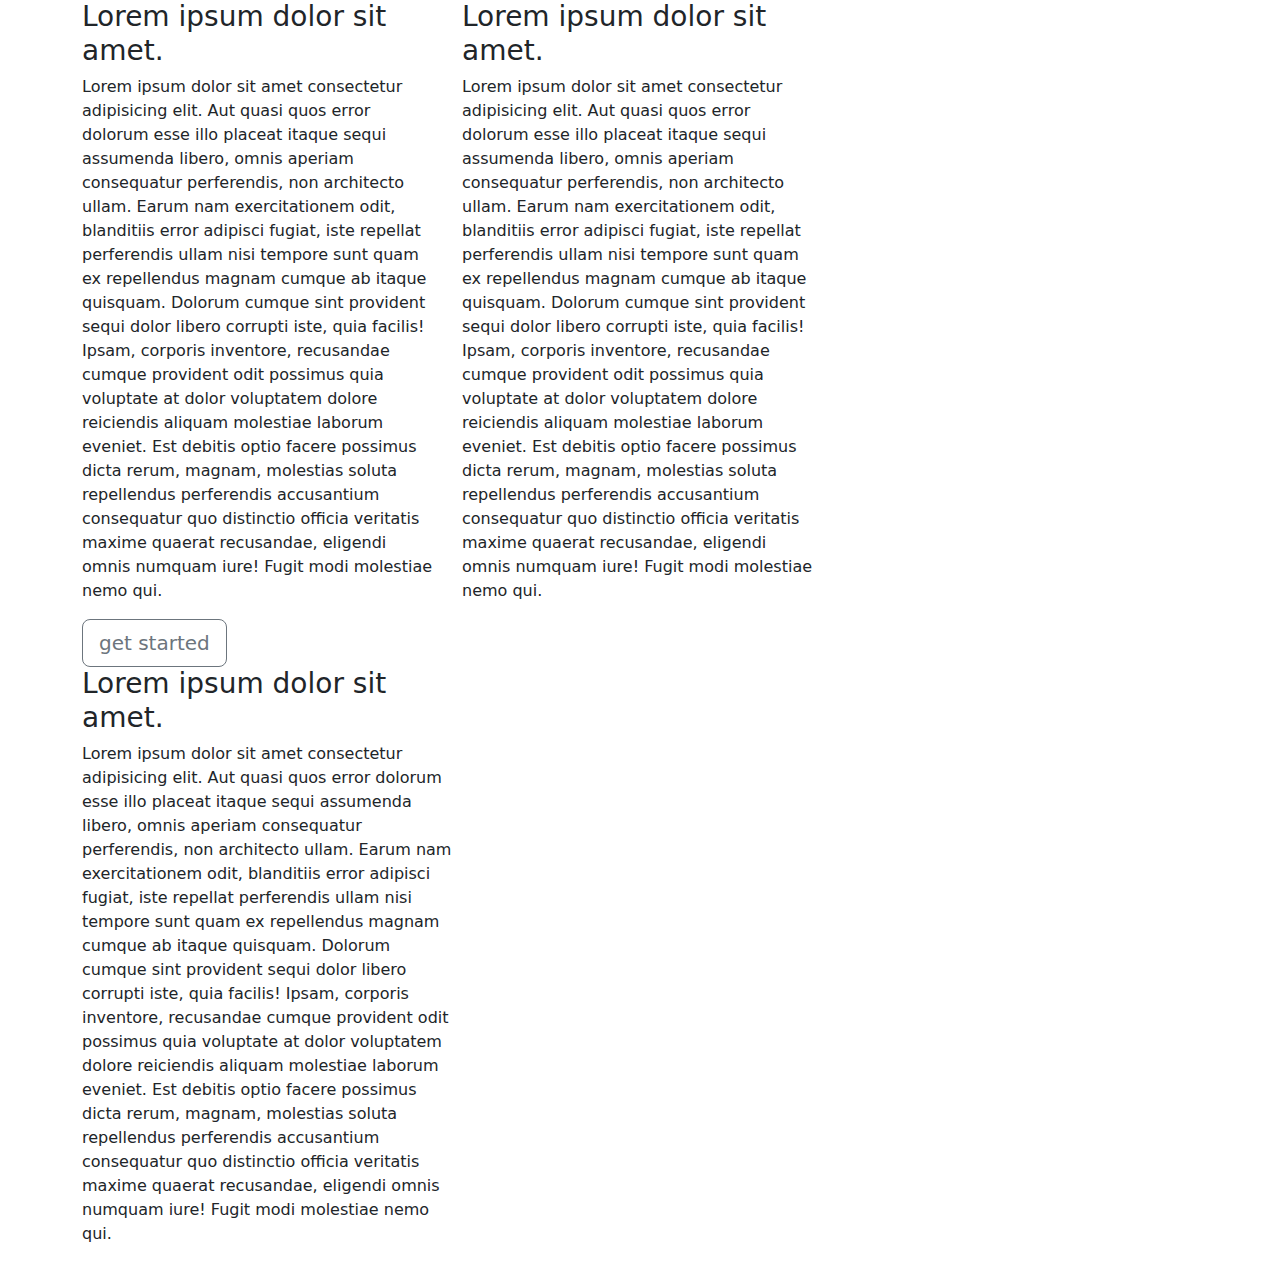
<file: bootstrap.-examples/index.html>
<!DOCTYPE html>
<html lang="en">
  <head>
    <meta charset="utf-8" />
    <meta name="viewport" content="width=device-width, initial-scale=1" />
    <title>Bootstrap demo</title>
    <link rel="stylesheet" href="css/bootstrap.css" />
  </head>
  <body>
    <header class="container"></header>
    <main class="container nt-5">
      <div class="row">
        <div class="col-md-4">
          <h3>Lorem ipsum dolor sit amet.</h3>
          <p class="nt-4">
            Lorem ipsum dolor sit amet consectetur adipisicing elit. Aut quasi quos error dolorum esse illo placeat
            itaque sequi assumenda libero, omnis aperiam consequatur perferendis, non architecto ullam. Earum nam
            exercitationem odit, blanditiis error adipisci fugiat, iste repellat perferendis ullam nisi tempore sunt
            quam ex repellendus magnam cumque ab itaque quisquam. Dolorum cumque sint provident sequi dolor libero
            corrupti iste, quia facilis! Ipsam, corporis inventore, recusandae cumque provident odit possimus quia
            voluptate at dolor voluptatem dolore reiciendis aliquam molestiae laborum eveniet. Est debitis optio facere
            possimus dicta rerum, magnam, molestias soluta repellendus perferendis accusantium consequatur quo
            distinctio officia veritatis maxime quaerat recusandae, eligendi omnis numquam iure! Fugit modi molestiae
            nemo qui.
          </p>
          <a class="btn btn-outline-secondary btn-lg">get started</a>
        </div>
        <div class="col-md-4">
          <h3>Lorem ipsum dolor sit amet.</h3>
          <p class="nt-4">
            Lorem ipsum dolor sit amet consectetur adipisicing elit. Aut quasi quos error dolorum esse illo placeat
            itaque sequi assumenda libero, omnis aperiam consequatur perferendis, non architecto ullam. Earum nam
            exercitationem odit, blanditiis error adipisci fugiat, iste repellat perferendis ullam nisi tempore sunt
            quam ex repellendus magnam cumque ab itaque quisquam. Dolorum cumque sint provident sequi dolor libero
            corrupti iste, quia facilis! Ipsam, corporis inventore, recusandae cumque provident odit possimus quia
            voluptate at dolor voluptatem dolore reiciendis aliquam molestiae laborum eveniet. Est debitis optio facere
            possimus dicta rerum, magnam, molestias soluta repellendus perferendis accusantium consequatur quo
            distinctio officia veritatis maxime quaerat recusandae, eligendi omnis numquam iure! Fugit modi molestiae
            nemo qui.
          </p>
        </div>
      </div>
      <div class="col-md-4">
        <h3>Lorem ipsum dolor sit amet.</h3>
        <p>
          Lorem ipsum dolor sit amet consectetur adipisicing elit. Aut quasi quos error dolorum esse illo placeat itaque
          sequi assumenda libero, omnis aperiam consequatur perferendis, non architecto ullam. Earum nam exercitationem
          odit, blanditiis error adipisci fugiat, iste repellat perferendis ullam nisi tempore sunt quam ex repellendus
          magnam cumque ab itaque quisquam. Dolorum cumque sint provident sequi dolor libero corrupti iste, quia
          facilis! Ipsam, corporis inventore, recusandae cumque provident odit possimus quia voluptate at dolor
          voluptatem dolore reiciendis aliquam molestiae laborum eveniet. Est debitis optio facere possimus dicta rerum,
          magnam, molestias soluta repellendus perferendis accusantium consequatur quo distinctio officia veritatis
          maxime quaerat recusandae, eligendi omnis numquam iure! Fugit modi molestiae nemo qui.
        </p>
      </div>

      <!-- <div class="row">
        <div class="col"></div>
        <div class="col"></div>
      </div> -->
    </main>
    <footer class="container-fluid"></footer>

    <script
      src="https://cdn.jsdelivr.net/npm/bootstrap@5.3.3/dist/js/bootstrap.bundle.min.js"
      integrity="sha384-YvpcrYf0tY3lHB60NNkmXc5s9fDVZLESaAA55NDzOxhy9GkcIdslK1eN7N6jIeHz"
      crossorigin="anonymous"
    ></script>
  </body>
</html>
</file>
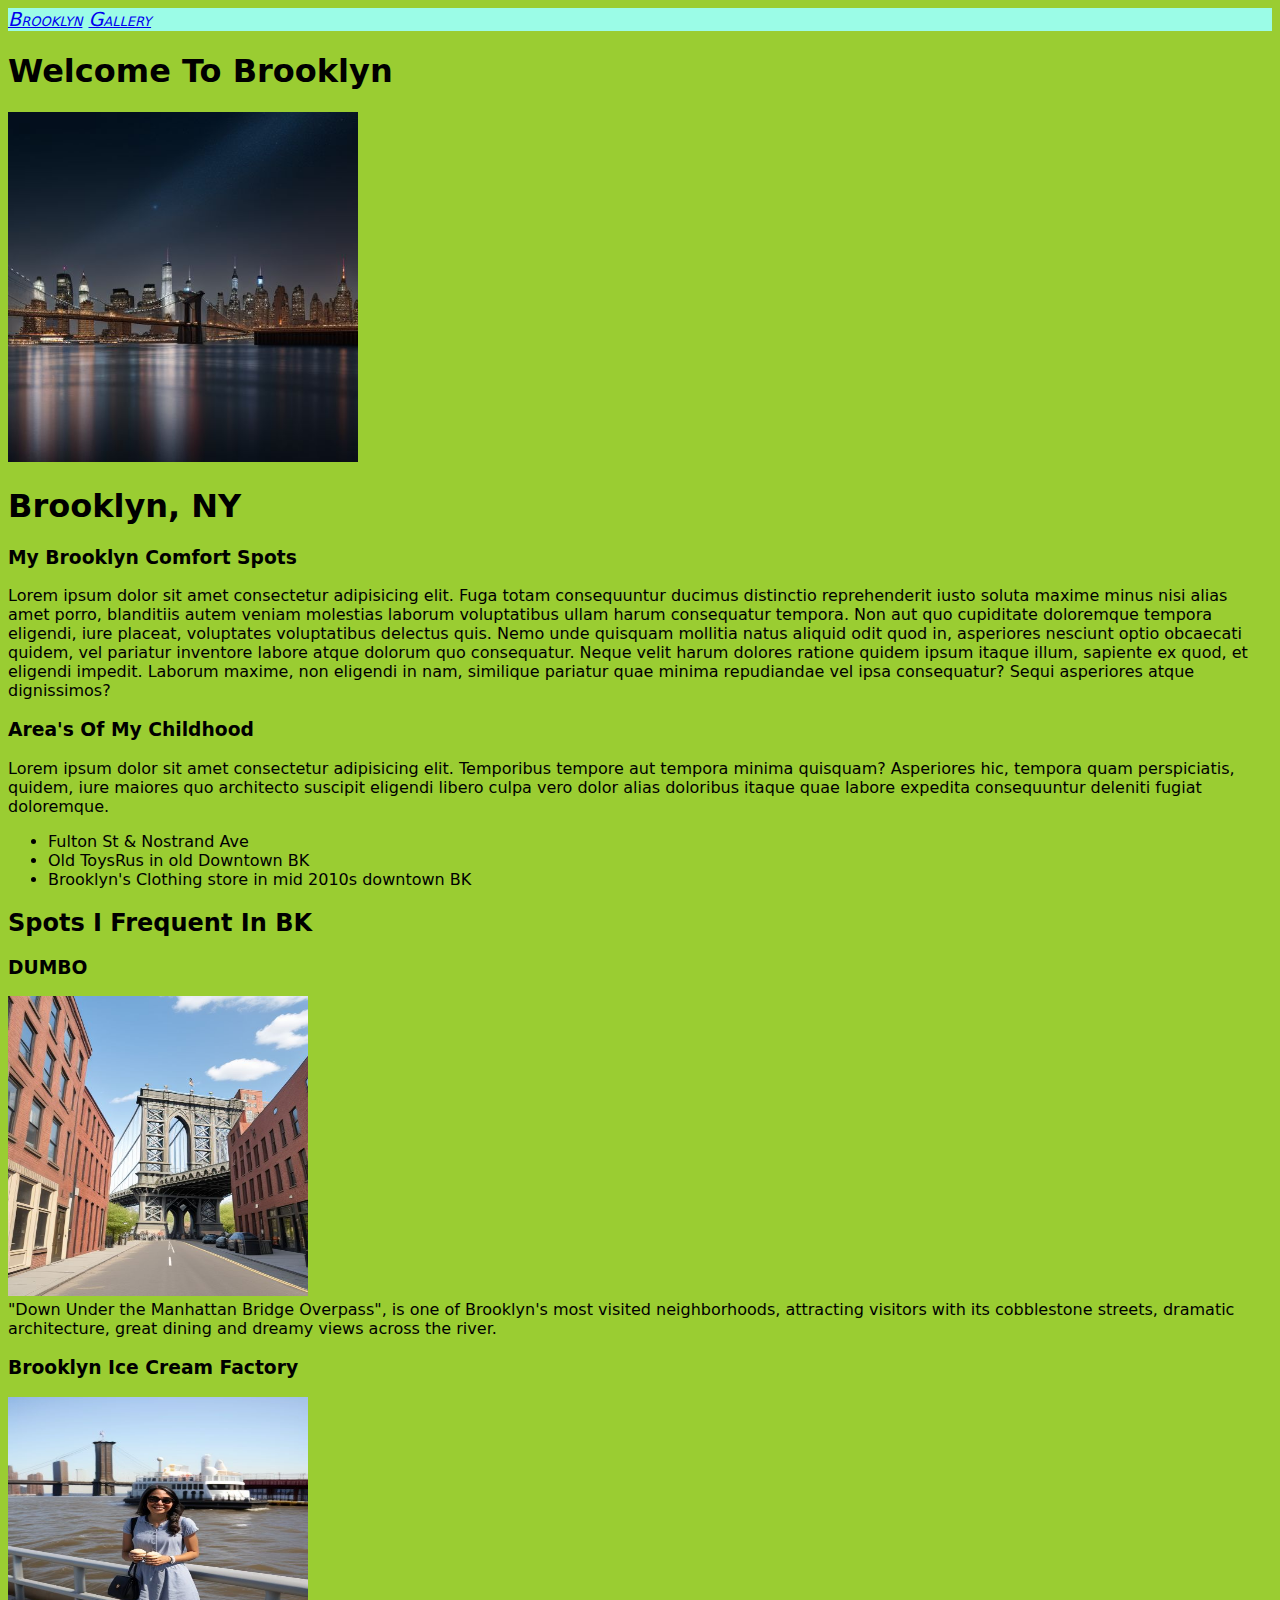
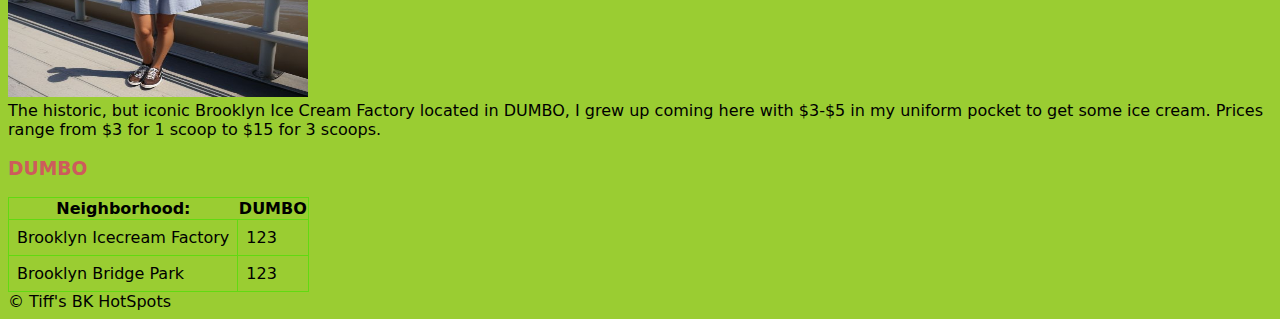
<file: city-site/index.html>
<!DOCTYPE html>
<html lang="en">
  <head>
    <meta charset="UTF-8" />
    <meta name="viewport" content="width=device-width, initial-scale=1.0" />
    <title>Brooklyn's My Home</title>
    <link rel="stylesheet" href="css/styles.css">
    <style>
      header {
        background-color: rgb(155, 252, 231);
        font-size: larger;
        font-variant: small-caps;
        font-style: oblique;
      }
      h2 style {
        font-family: "Segoe UI", Tahoma, Geneva, Verdana, sans-serif;
      }
    </style>
  </head>
  <body>
    <header>
      <a href="./index.html">Brooklyn</a>

      <a href="./gallery.html">Gallery</a>
    </header>

    <main>
      <div>
        <h1>Welcome To Brooklyn</h1>
      </div>

      <img src="images/bk night 1.jpg" alt="" width="350" height="350" />

      <h1>Brooklyn, NY</h1>
      <h3>My Brooklyn Comfort Spots</h3>
      <p>
        Lorem ipsum dolor sit amet consectetur adipisicing elit. Fuga totam consequuntur ducimus distinctio
        reprehenderit iusto soluta maxime minus nisi alias amet porro, blanditiis autem veniam molestias laborum
        voluptatibus ullam harum consequatur tempora. Non aut quo cupiditate doloremque tempora eligendi, iure placeat,
        voluptates voluptatibus delectus quis. Nemo unde quisquam mollitia natus aliquid odit quod in, asperiores
        nesciunt optio obcaecati quidem, vel pariatur inventore labore atque dolorum quo consequatur. Neque velit harum
        dolores ratione quidem ipsum itaque illum, sapiente ex quod, et eligendi impedit. Laborum maxime, non eligendi
        in nam, similique pariatur quae minima repudiandae vel ipsa consequatur? Sequi asperiores atque dignissimos?
      </p>
      <h3>Area's Of My Childhood</h3>
      <p>
        Lorem ipsum dolor sit amet consectetur adipisicing elit. Temporibus tempore aut tempora minima quisquam?
        Asperiores hic, tempora quam perspiciatis, quidem, iure maiores quo architecto suscipit eligendi libero culpa
        vero dolor alias doloribus itaque quae labore expedita consequuntur deleniti fugiat doloremque.

          <ul>
            <li>Fulton St & Nostrand Ave</li>
            <li>Old ToysRus in old Downtown BK</li>
              <li>Brooklyn's Clothing store in mid 2010s downtown BK</li>


          </ul>


      </p>

      <h2>Spots I Frequent In BK</h2>
     
      <h3>DUMBO</h3>
      <img src="images/8.jpg" alt="" width="300" height="300" />
      <div>
        "Down Under the Manhattan Bridge Overpass", is one of Brooklyn's most
        visited neighborhoods, attracting visitors with its cobblestone streets,
        dramatic architecture, great dining and dreamy views across the river.
      </div>
     
  
      <h3>Brooklyn Ice Cream Factory</h3>
      <img src="images/7.jpg" alt="" width="300" height="300" />
      <div>
        The historic, but iconic Brooklyn Ice Cream Factory located in DUMBO, I
        grew up coming here with $3-$5 in my uniform pocket to get some ice
        cream. Prices range from $3 for 1 scoop to $15 for 3 scoops.
      </div>

      <h3 style="color: indianred;">DUMBO</h3>
      <table class="fancy-table">
        <tr>
            <th>Neighborhood:</td>
            <th>DUMBO</td>
        </tr>
        <tr>
            <td>Brooklyn Icecream Factory</td>
            <td>123</td>
        </tr>
        <tr>
            <td>Brooklyn Bridge Park</td>
            <td>123</td>
        </tr>
      </table>


    </main>
    <footer>
      &copy Tiff's BK HotSpots
    </footer>
  </body>
</html>
</file>
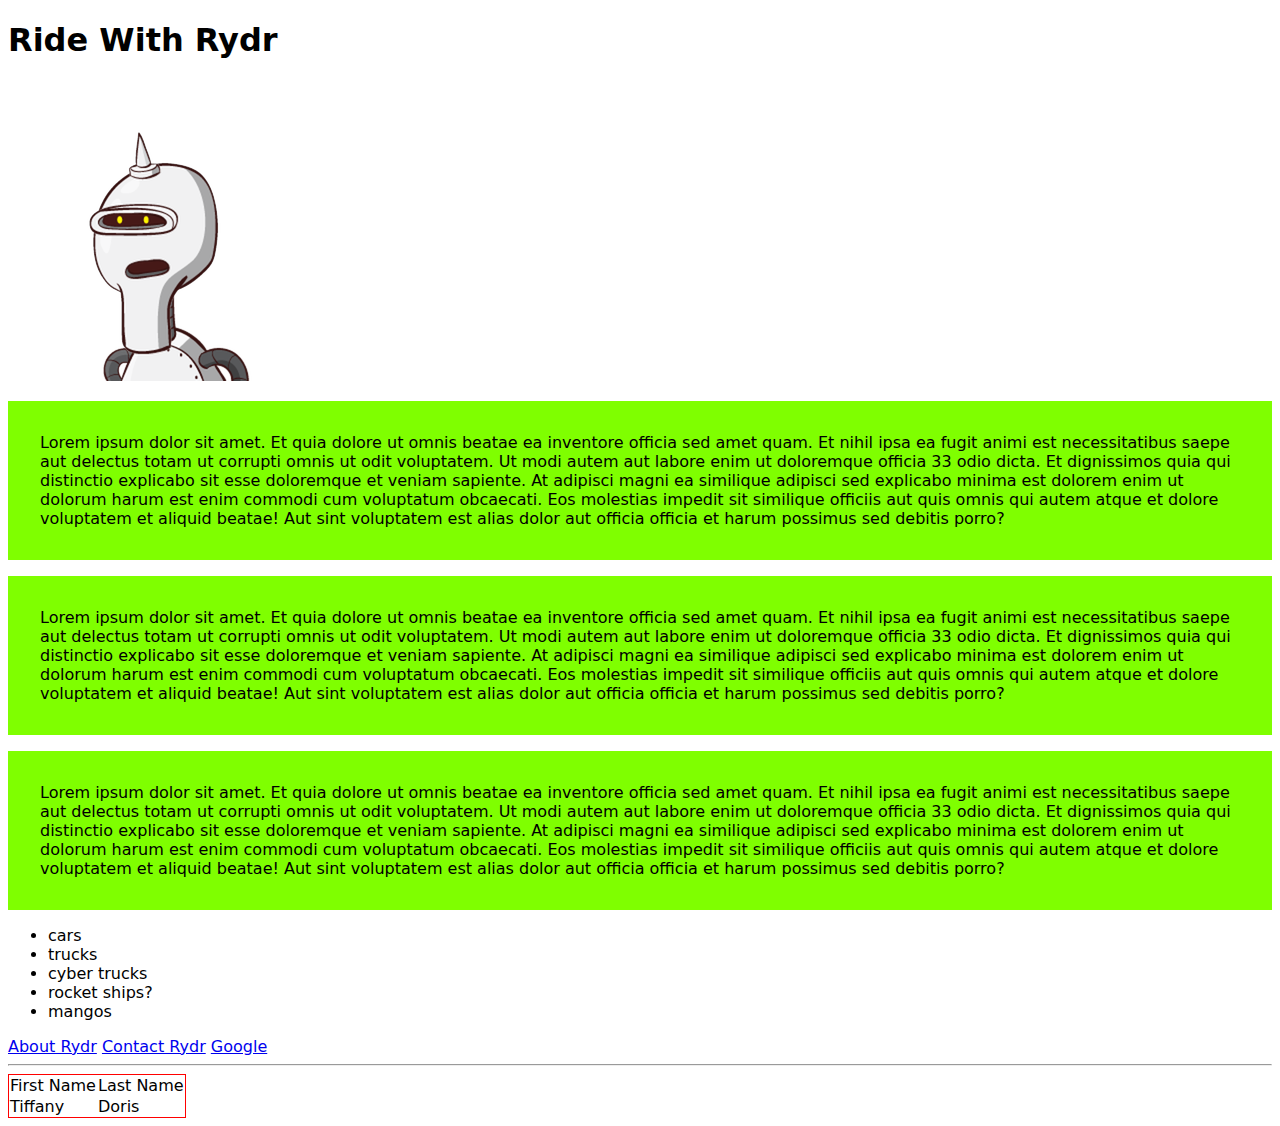
<file: myfirstsite/index.html>
<!DOCTYPE html>
<html lang="en">
  <head>
    <meta charset="UTF-8" />
    <meta name="viewport" content="width=device-width, initial-scale=1.0" />
    <title>Ride With Rydr.Com</title>
    <link rel="stylesheet" href="css/styles.css">

  </head>
  <body>
    <h1>Ride With Rydr</h1>

<img src="images/drvr.png" alt="">


    <p>
      Lorem ipsum dolor sit amet. Et quia dolore ut omnis beatae ea inventore
      officia sed amet quam. Et nihil ipsa ea fugit animi est necessitatibus
      saepe aut delectus totam ut corrupti omnis ut odit voluptatem. Ut modi
      autem aut labore enim ut doloremque officia 33 odio dicta. Et dignissimos
      quia qui distinctio explicabo sit esse doloremque et veniam sapiente. At
      adipisci magni ea similique adipisci sed explicabo minima est dolorem enim
      ut dolorum harum est enim commodi cum voluptatum obcaecati. Eos molestias
      impedit sit similique officiis aut quis omnis qui autem atque et dolore
      voluptatem et aliquid beatae! Aut sint voluptatem est alias dolor aut
      officia officia et harum possimus sed debitis porro?
    </p>

    <p>
        Lorem ipsum dolor sit amet. Et quia dolore ut omnis beatae ea inventore
        officia sed amet quam. Et nihil ipsa ea fugit animi est necessitatibus
        saepe aut delectus totam ut corrupti omnis ut odit voluptatem. Ut modi
        autem aut labore enim ut doloremque officia 33 odio dicta. Et dignissimos
        quia qui distinctio explicabo sit esse doloremque et veniam sapiente. At
        adipisci magni ea similique adipisci sed explicabo minima est dolorem enim
        ut dolorum harum est enim commodi cum voluptatum obcaecati. Eos molestias
        impedit sit similique officiis aut quis omnis qui autem atque et dolore
        voluptatem et aliquid beatae! Aut sint voluptatem est alias dolor aut
        officia officia et harum possimus sed debitis porro?
      </p>

      <p>
        Lorem ipsum dolor sit amet. Et quia dolore ut omnis beatae ea inventore
        officia sed amet quam. Et nihil ipsa ea fugit animi est necessitatibus
        saepe aut delectus totam ut corrupti omnis ut odit voluptatem. Ut modi
        autem aut labore enim ut doloremque officia 33 odio dicta. Et dignissimos
        quia qui distinctio explicabo sit esse doloremque et veniam sapiente. At
        adipisci magni ea similique adipisci sed explicabo minima est dolorem enim
        ut dolorum harum est enim commodi cum voluptatum obcaecati. Eos molestias
        impedit sit similique officiis aut quis omnis qui autem atque et dolore
        voluptatem et aliquid beatae! Aut sint voluptatem est alias dolor aut
        officia officia et harum possimus sed debitis porro?
      </p>


    <ul>
    <li>cars</li>
    <li>trucks</li>
        <li>cyber trucks</li>
        <li>rocket ships?</li>
        <li>mangos</li>
     </ul>

     <a href="about.html">About Rydr</a>
     <a href="contact.html">Contact Rydr</a>

     <a href="https://www.google.com/" target="_blank" >Google</a>
     <a href="#heading-1"> </a>
     <hr>

     <table>
      <tr>
        <td>First Name</td>
        <td>Last Name</td>
       </tr>
     <tr>
      <td>Tiffany</td>
      <td>Doris</td>
     </tr>
    </table>


  </body>
</html>
</file>
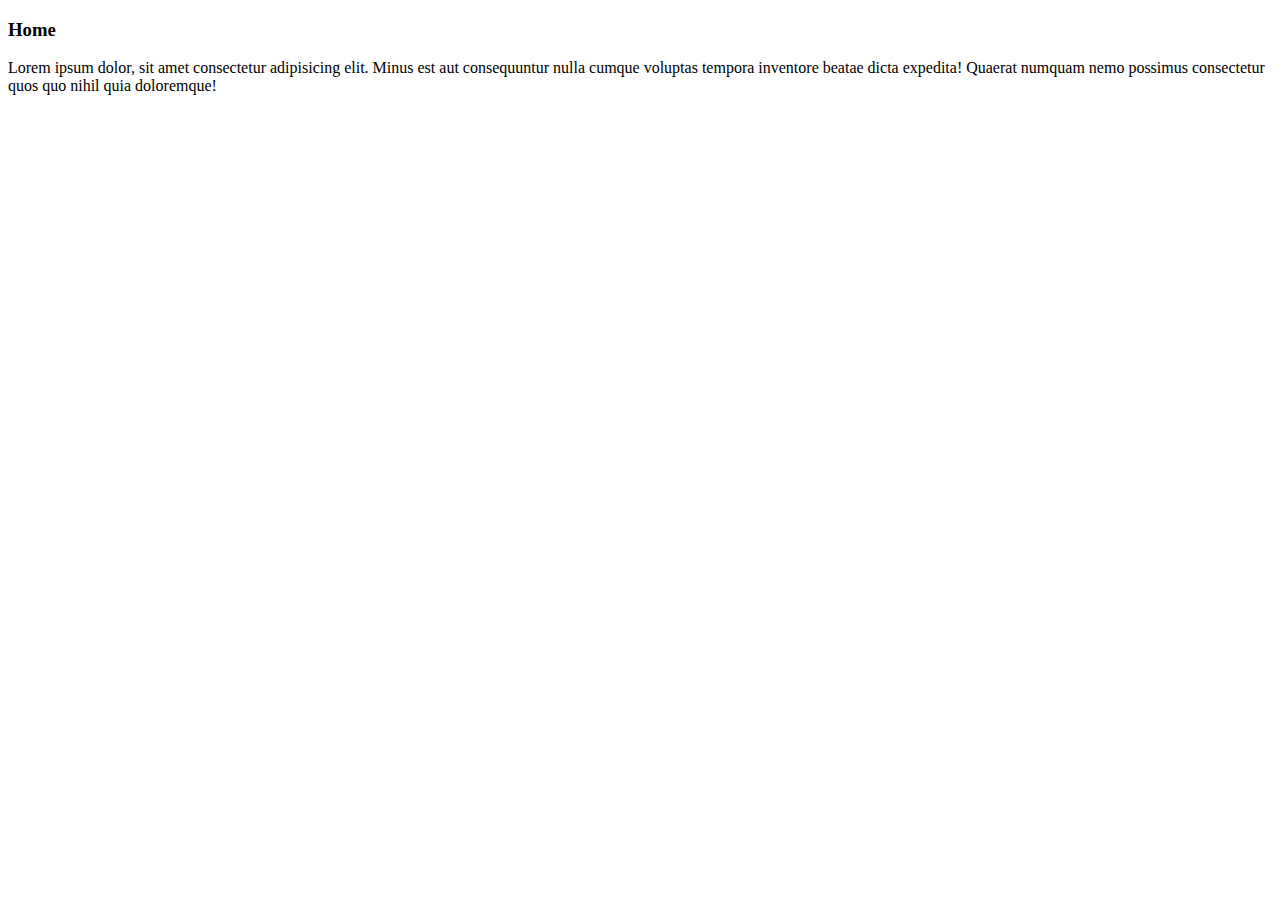
<file: pet-store/index.html>
<!DOCTYPE html>
<html lang="en">
  <head>
    <meta charset="UTF-8" />
    <meta name="viewport" content="width=device-width, initial-scale=1.0" />
    <title>Home</title>
  </head>
  <body>
    <h3>Home</h3>
    <p>
      Lorem ipsum dolor, sit amet consectetur adipisicing elit. Minus est aut consequuntur nulla cumque voluptas tempora
      inventore beatae dicta expedita! Quaerat numquam nemo possimus consectetur quos quo nihil quia doloremque!
    </p>
  </body>
</html>
</file>
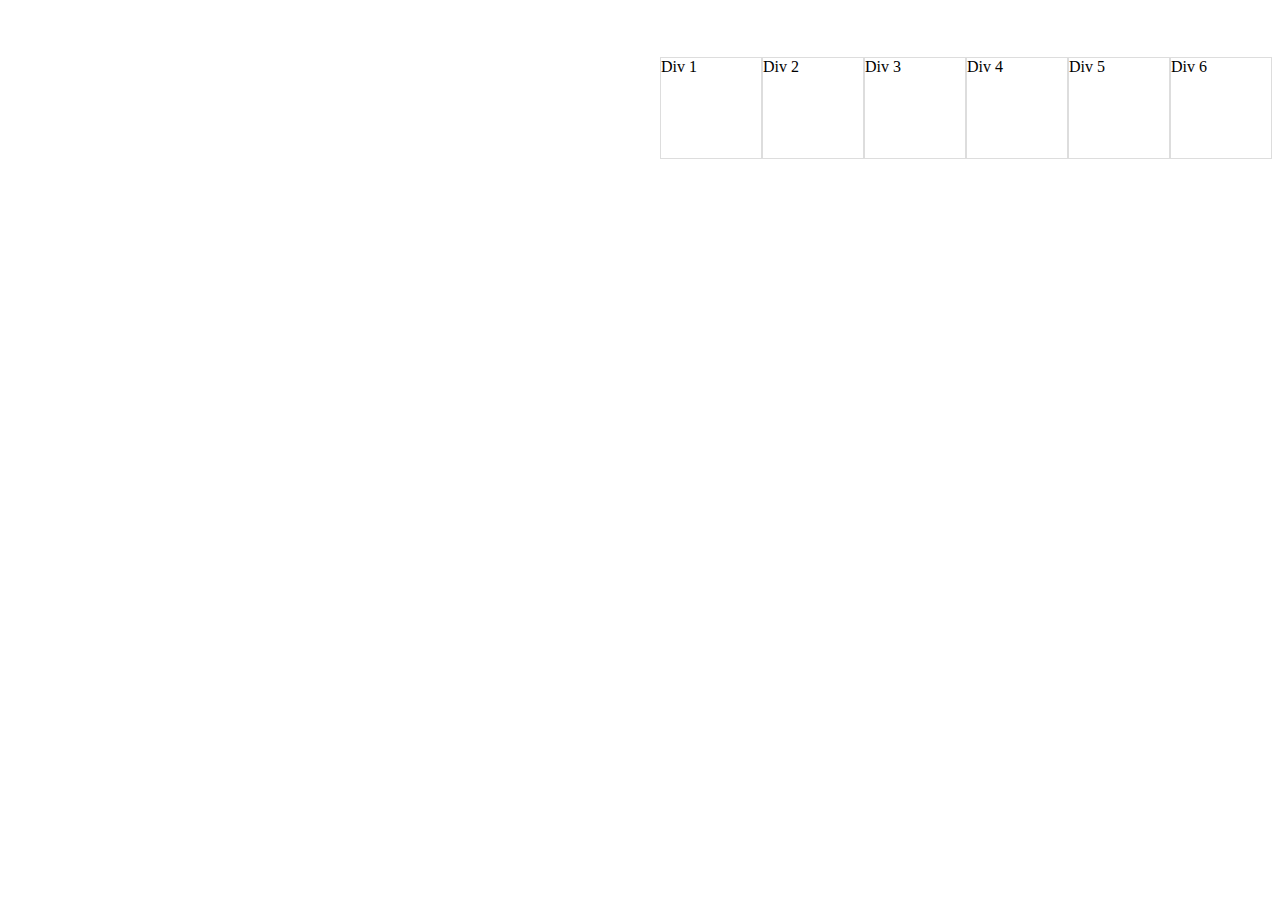
<file: city-site/flex-box-demo.html>
<!DOCTYPE html>
<html lang="en">
  <head>
    <meta charset="UTF-8" />
    <meta http-equiv="X-UA-Compatible" content="IE=edge" />
    <meta name="viewport" content="width=device-width, initial-scale=1.0" />
    <title>Flexbox</title>
    <style>
      header {
        display: flex;
        justify-content: right;
        align-items: center;
        height: 200px;
      }
      div {
        height: 100px;
        width: 100px;
        border: 1px solid #ddd;
      }
    </style>
  </head>
  <body>
    <header>
      <div>Div 1</div>
      <div>Div 2</div>
      <div>Div 3</div>
      <div>Div 4</div>
      <div>Div 5</div>
      <div>Div 6</div>
    </header>
  </body>
</html>
</file>
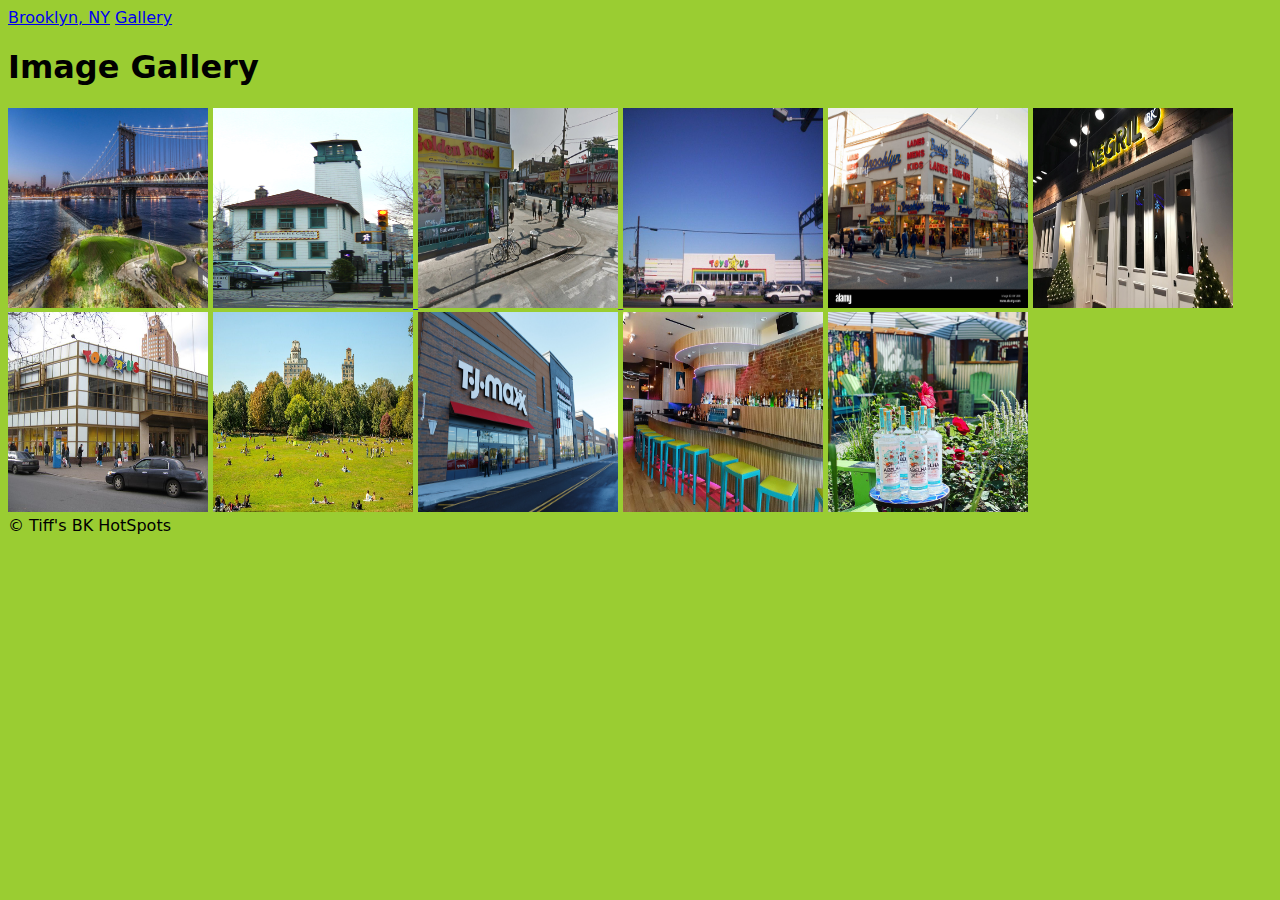
<file: city-site/gallery.html>
<!DOCTYPE html>
<html lang="en">
  <head>
    <meta charset="UTF-8" />
    <meta name="viewport" content="width=device-width, initial-scale=1.0" />
    <title>Tiff's BK HotSpots</title>
    <link rel="stylesheet" href="css/styles.css" />
  </head>
  <body>
    <header>
      <nav>
        <a href="index.html">Brooklyn, NY</a>
        <a href="gallery.html">Gallery</a>
      </nav>
    </header>
    <main>
      <h1>Image Gallery</h1>
      <img src="images/brooklynbridgepark.jpg" width="200" height="200" alt="Brooklyn Bridge Park at night" />
      <a href="https://maps.app.goo.gl/yyeFAobbPD92pPUQ8" target="_blank"></a>

      <a href="https://maps.app.goo.gl/Bzigk1qkKouoscwK8" target="_blank">
        <img src="images/bkicecreamfactory.jpg" width="200" height="200" alt="Ice Cream Factory" />
      </a>

      <a href="" target="_blank">
        <img src="images/fultonnostrand.webp" width="200" height="200" alt="Fulton & Nostrand" />
      </a>
      <img src="images/1.jpg" width="200" height="200" alt="Childhood ToysRUs in Flatbush" />
      <img src="images/9.jpg" width="200" height="200" alt="Brooklyn's clothing store" />
      <img src="images/18.jpg" width="200" height="200" alt="Negril Park slope" />
      <img src="images/12.jpg" width="200" height="200" alt="Childhood ToysRUs in old Downtown Brooklyn" />
      <img src="images/13.jpg" width="200" height="200" alt="Prospect Park" />
      <img src="images/14.jpg" width="200" height="200" alt="T.J.MAXX" />
      <img src="images/16.jpg" width="200" height="200" alt="Miti Miti" />
      <img src="images/15.jpeg" width="200" height="200" alt="Rogers Garden" />
    </main>
    <footer>&copy Tiff's BK HotSpots</footer>
  </body>
</html>
</file>
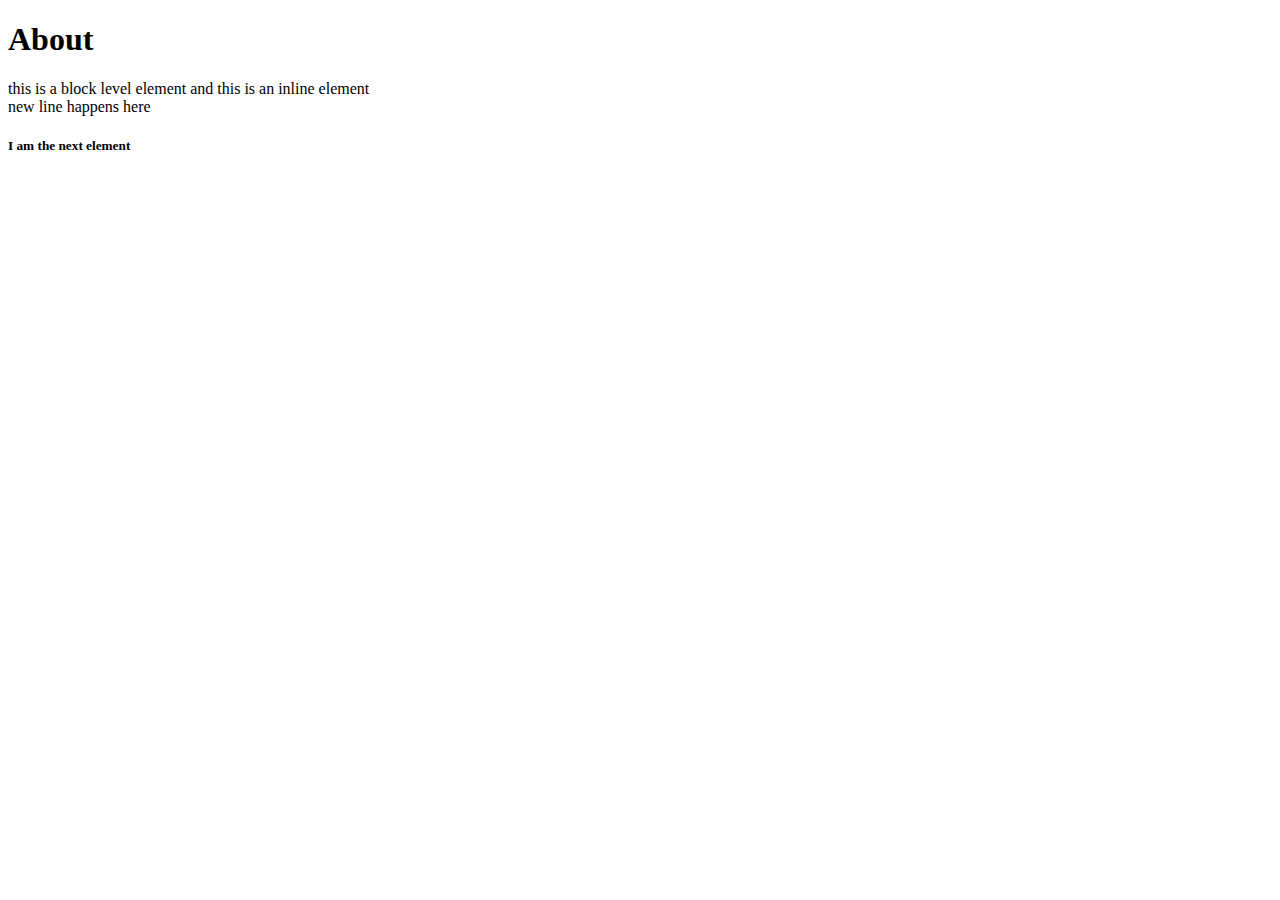
<file: myfirstsite/about.html>
<!DOCTYPE html>
<html lang="en">
  <head>
    <meta charset="UTF-8" />
    <meta name="viewport" content="width=device-width, initial-scale=1.0" />
    <title>About Rydr</title>
  </head>
  <body>
    <h1>About</h1>
   
    <div>
      this is a block level element
      <span>and this is an inline element</span>
  </div>
  new line happens here

  <h5>I am the next element</h5>

  </body>
</html>
</file>
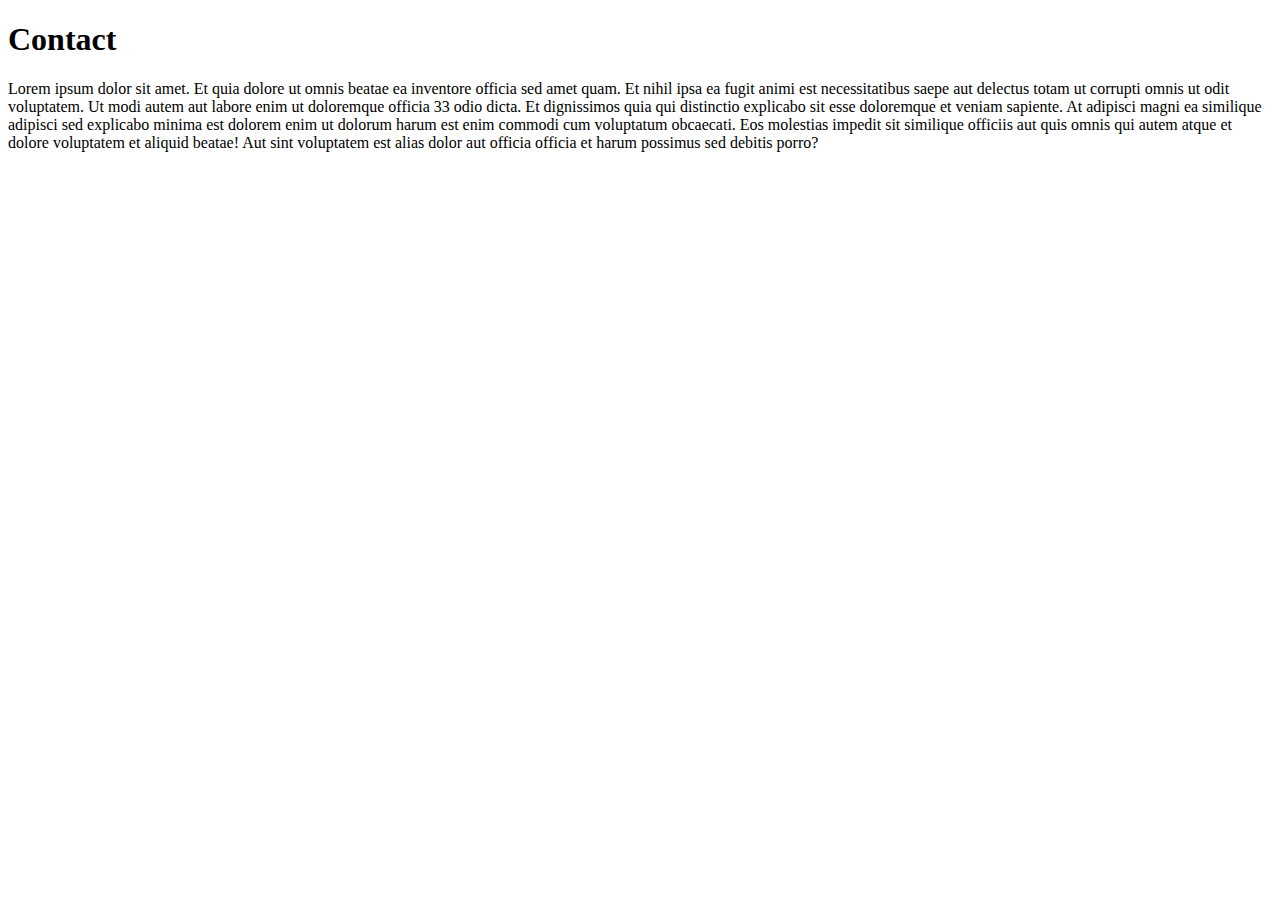
<file: myfirstsite/contact.html>
<!DOCTYPE html>
<html lang="en">
<head>
    <meta charset="UTF-8">
    <meta name="viewport" content="width=device-width, initial-scale=1.0">
    <title>Contact</title>
</head>
<body>
    <h1>Contact</h1>
    <p>
      Lorem ipsum dolor sit amet. Et quia dolore ut omnis beatae ea inventore
      officia sed amet quam. Et nihil ipsa ea fugit animi est necessitatibus
      saepe aut delectus totam ut corrupti omnis ut odit voluptatem. Ut modi
      autem aut labore enim ut doloremque officia 33 odio dicta. Et dignissimos
      quia qui distinctio explicabo sit esse doloremque et veniam sapiente. At
      adipisci magni ea similique adipisci sed explicabo minima est dolorem enim
      ut dolorum harum est enim commodi cum voluptatum obcaecati. Eos molestias
      impedit sit similique officiis aut quis omnis qui autem atque et dolore
      voluptatem et aliquid beatae! Aut sint voluptatem est alias dolor aut
      officia officia et harum possimus sed debitis porro?
    </p>
</body>
</html>
</file>
<file: city-site/css/styles.css>
* {
  box-sizing: border-box;
}

body {
  font-family: system-ui, -apple-system, BlinkMacSystemFont, "Segoe UI", Roboto, Oxygen, Ubuntu, Cantarell, "Open Sans",
    "Helvetica Neue", sans-serif;
  background-color: yellowgreen;
}

.fancy-table,
.fancy-table td {
  border-width: 1px;
  border-style: solid;
  border-color: rgb(97, 218, 17);
  border-collapse: collapse;
  padding: 0.5rem;
}
a:hover {
  text-decoration: underline;
  font-weight: bolder;
}
</file>
<file: myfirstsite/css/styles.css>
body{
    font-family: system-ui, -apple-system, BlinkMacSystemFont, 'Segoe UI', Roboto, Oxygen, Ubuntu, Cantarell, 'Open Sans', 'Helvetica Neue', sans-serif;
}

p{
    background-color: chartreuse;
    padding: 2rem;
}

table{
    border: 1px solid red;
    border-collapse: collapse;
}

.dull{
    background-color: darkseagreen;
}
</file>
